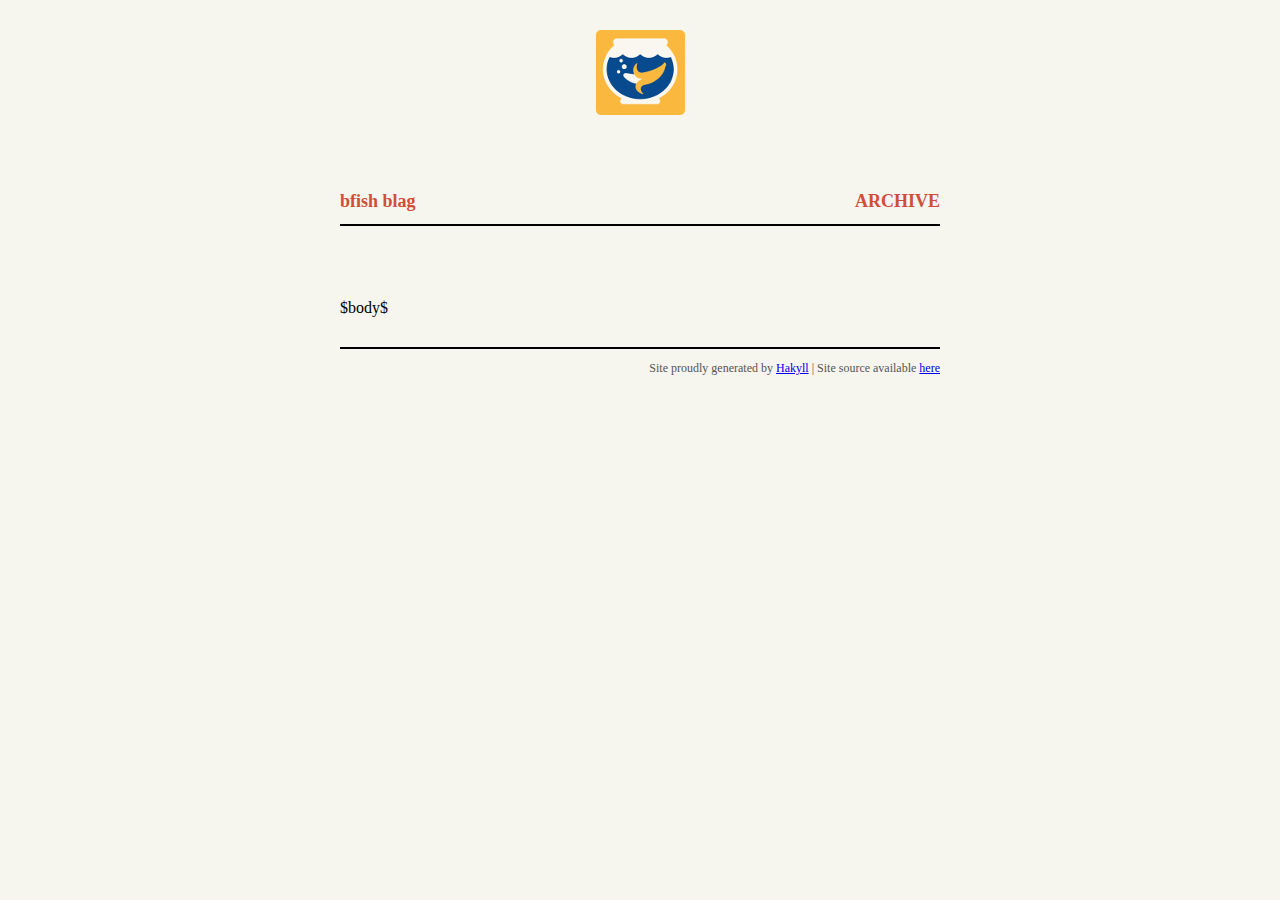
<file: templates/default.html>
<?xml version="1.0" encoding="UTF-8"?>
<!DOCTYPE html PUBLIC "-//W3C//DTD XHTML 1.0 Strict//EN"
"http://www.w3.org/TR/xhtml1/DTD/xhtml1-strict.dtd">
<html xmlns="http://www.w3.org/1999/xhtml" xml:lang="en" lang="en">
    <head>
        <meta http-equiv="Content-Type" content="text/html; charset=UTF-8" />
        <title>bfish blag - $title$</title>
        <link rel="stylesheet" type="text/css" href="/css/default.css" />
	<link rel="icon" type="img/png" href="/images/logo3.png"/>
    </head>
    <body>
        <div id="header">
	  
</br>	
<center><img src='/images/logo3.png'></center>
</br></br>
</br>
</br>

            <div id="logo">
                <a href="/">bfish blag</a>
            </div>
            <div id="navigation">
                <a href="/archive.html">Archive</a>
            </div>
        </div>

        <div id="content">
            <h1>$title$</h1>

            $body$
        </div>
        <div id="footer">
            Site proudly generated by
            <a href="http://jaspervdj.be/hakyll">Hakyll</a> | Site source available <a href="https://github.com/thebananafish/new-new-new-blag">here</a>
        </div>
    </body>
</html>
</file>
<file: css/default.css>
body {
    color: black;
    font-size: 16px;
    margin: 0px auto 0px auto;
    width: 600px;
    background-color:#f6f6ef;
}

div#header {
    border-bottom: 2px solid black;
    margin-bottom: 30px;
    padding: 12px 0px 12px 0px;
}

div#logo a {
    color: #d04e38;
    float: left;
    font-size: 18px;
    font-weight: bold;
    text-decoration: none;
}

div#header #navigation {
    text-align: right;
}

div#header #navigation a {
    color: #d04e38;
    font-size: 18px;
    font-weight: bold;
    margin-left: 12px;
    text-decoration: none;
    text-transform: uppercase;
}

div#footer {
    border-top: solid 2px black;
    color: #555;
    font-size: 12px;
    margin-top: 30px;
    padding: 12px 0px 12px 0px;
    text-align: right;
}

h1 {
    font-size: 24px;
    color: transparent;    
}

h2 {
    font-size: 20px;
}

div.info {
    color: #555;
    font-size: 14px;
    font-style: italic;
}
</file>
